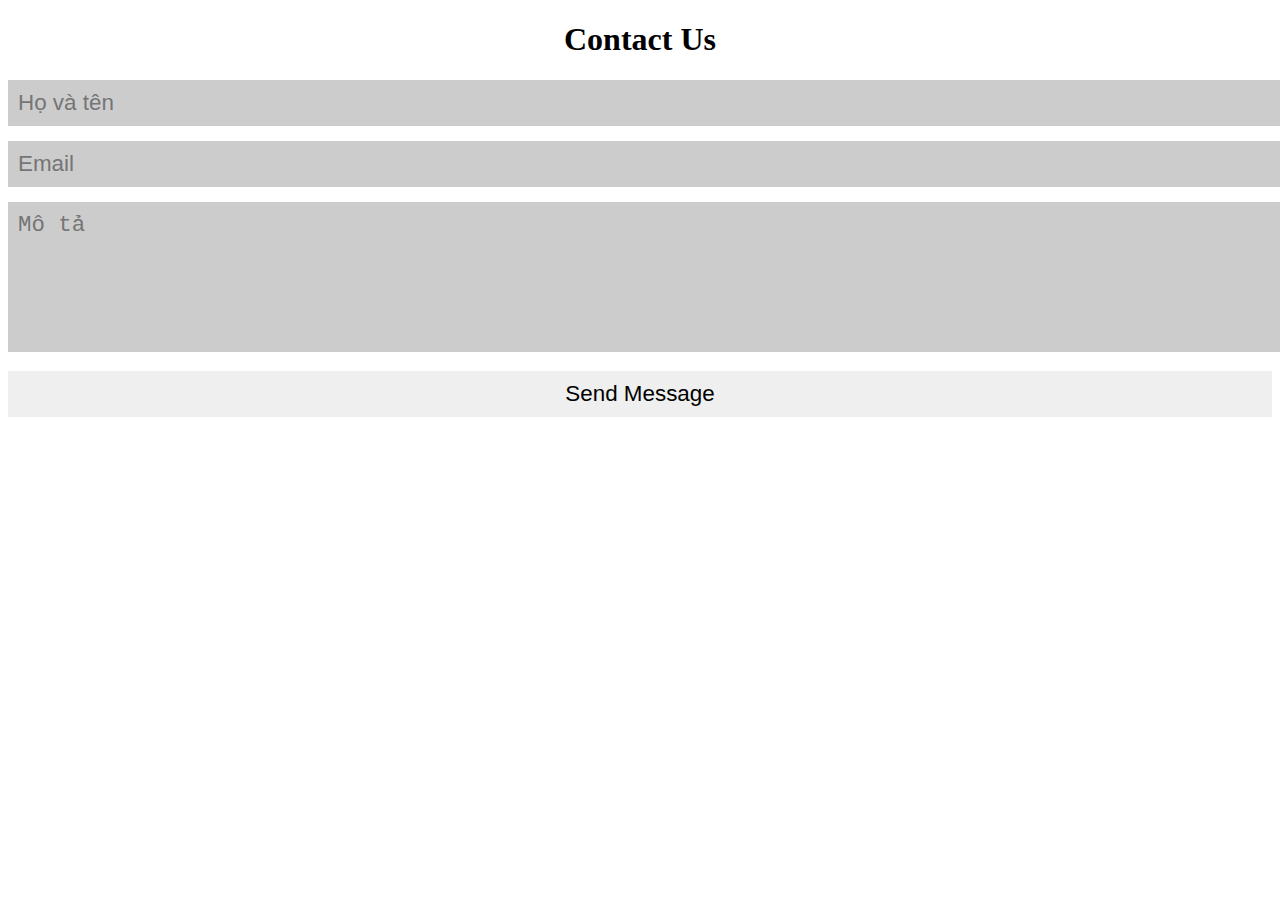
<file: index.html>
<!DOCTYPE html>
<html>
  <head>
    <style>input, textarea, button {
      font-size: 1.4rem;
      padding: 10px;
      border: none;
      width: 100%;
      margin-bottom: 15px;
    }
    
    input, textarea {
      background-color: #ccc;
    }
    
    form {
      margin-left: -20px;
      padding: 40px;
    }
    h1 {
  text-align: center;}

    </style>
    <meta charset="utf-8">
    <meta name="viewport" content="width=device-width">
    <title>Contact Us Form</title>
  </head>
  <body>
    <h1>Contact Us</h1>
    <input name="readername" type="text" placeholder="Họ và tên"/>
  <input name="readeremail" type="email" placeholder="Email"/>
  <textarea name="message" rows="5" cols="30" placeholder="Mô tả"></textarea>
  <button type="submit">Send Message</button>
  </body>
</html>
</file>
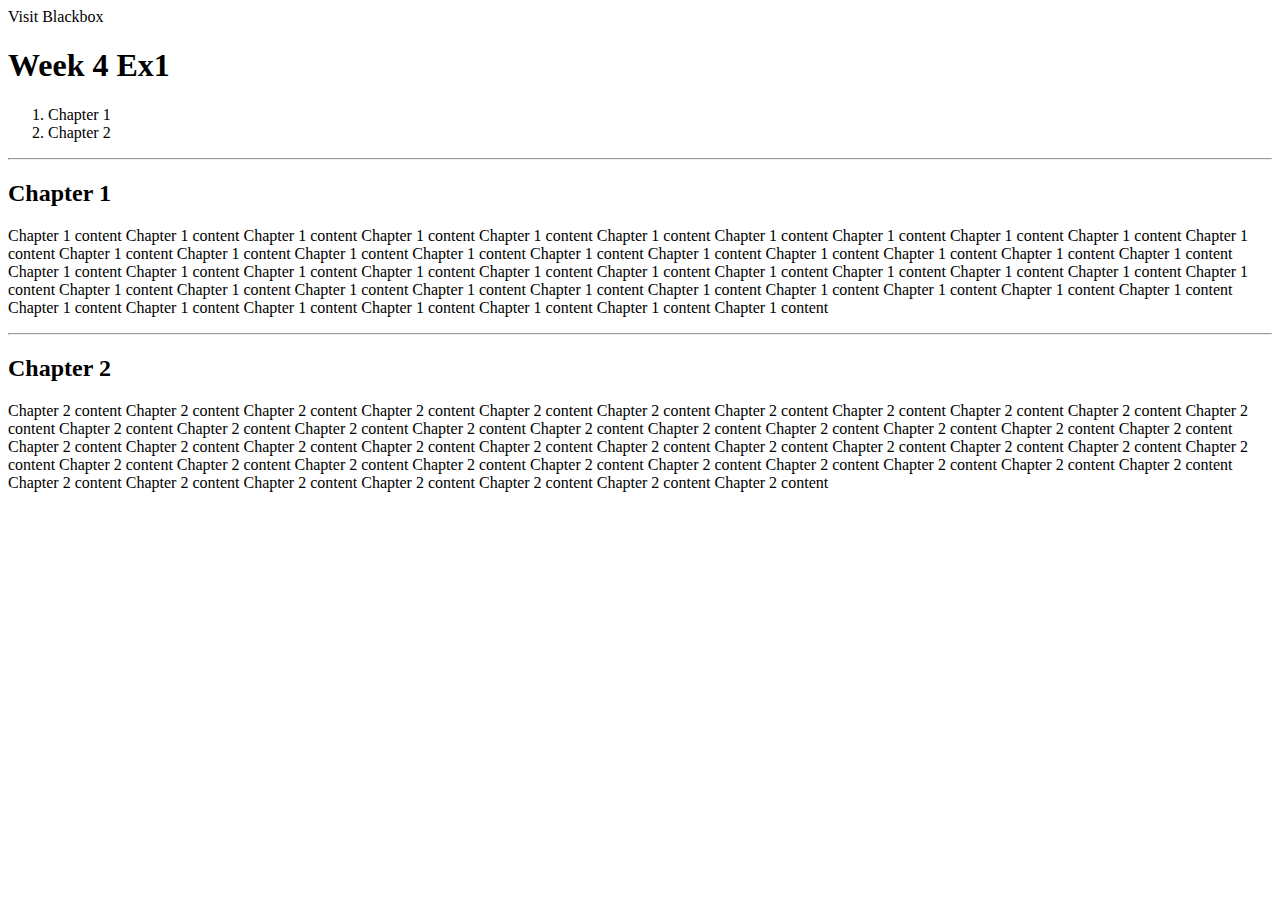
<file: week4/index.html>
<!DOCTYPE html>
<html lang="en">
<head>
    <meta charset="UTF-8">
    <meta name="viewport" content="width=device-width, initial-scale=1.0">
    <title>Document</title>
    <style>
        a {color:black;
        text-decoration: none}
        a:visited {color:red}
        a:hover {color:blue;
        text-decoration: underline}
        </style>
</head>

<body></body background="dec8307a-00a4-43ae-9783-438c8a8ad46a.jpg" text="white">
    <a href="https://www.blackbox.ai/"> Visit Blackbox</a>
    
</body>
<h1>Week 4 Ex1</h1>
    <ol>
        <li><a href="#chapter1">Chapter 1</a></li>
        <li><a href="#chapter2">Chapter 2</a></li>
    </ol>
    <hr>
    <h2 id="chapter1">Chapter 1</h2>
    <p>Chapter 1 content Chapter 1 content Chapter 1 content Chapter 1 content Chapter 1 content Chapter 1 content Chapter 1 content
         Chapter 1 content Chapter 1 content Chapter 1 content Chapter 1 content Chapter 1 content Chapter 1 content Chapter 1 content
         Chapter 1 content Chapter 1 content Chapter 1 content Chapter 1 content Chapter 1 content Chapter 1 content Chapter 1 content
         Chapter 1 content Chapter 1 content Chapter 1 content Chapter 1 content Chapter 1 content Chapter 1 content Chapter 1 content
         Chapter 1 content Chapter 1 content Chapter 1 content Chapter 1 content Chapter 1 content Chapter 1 content Chapter 1 content
         Chapter 1 content Chapter 1 content Chapter 1 content Chapter 1 content Chapter 1 content Chapter 1 content Chapter 1 content 
         Chapter 1 content Chapter 1 content Chapter 1 content Chapter 1 content Chapter 1 content Chapter 1 content Chapter 1 content
    </p>
    <hr>
    <h2 id="chapter2">Chapter 2</h2>
    <p>Chapter 2 content Chapter 2 content Chapter 2 content Chapter 2 content Chapter 2 content Chapter 2 content Chapter 2 content 
        Chapter 2 content Chapter 2 content Chapter 2 content Chapter 2 content Chapter 2 content Chapter 2 content Chapter 2 content 
        Chapter 2 content Chapter 2 content Chapter 2 content Chapter 2 content Chapter 2 content Chapter 2 content Chapter 2 content
        Chapter 2 content Chapter 2 content Chapter 2 content Chapter 2 content Chapter 2 content Chapter 2 content Chapter 2 content
        Chapter 2 content Chapter 2 content Chapter 2 content Chapter 2 content Chapter 2 content Chapter 2 content Chapter 2 content
        Chapter 2 content Chapter 2 content Chapter 2 content Chapter 2 content Chapter 2 content Chapter 2 content Chapter 2 content
        Chapter 2 content Chapter 2 content Chapter 2 content Chapter 2 content Chapter 2 content Chapter 2 content Chapter 2 content
    </p>

</html>
</file>
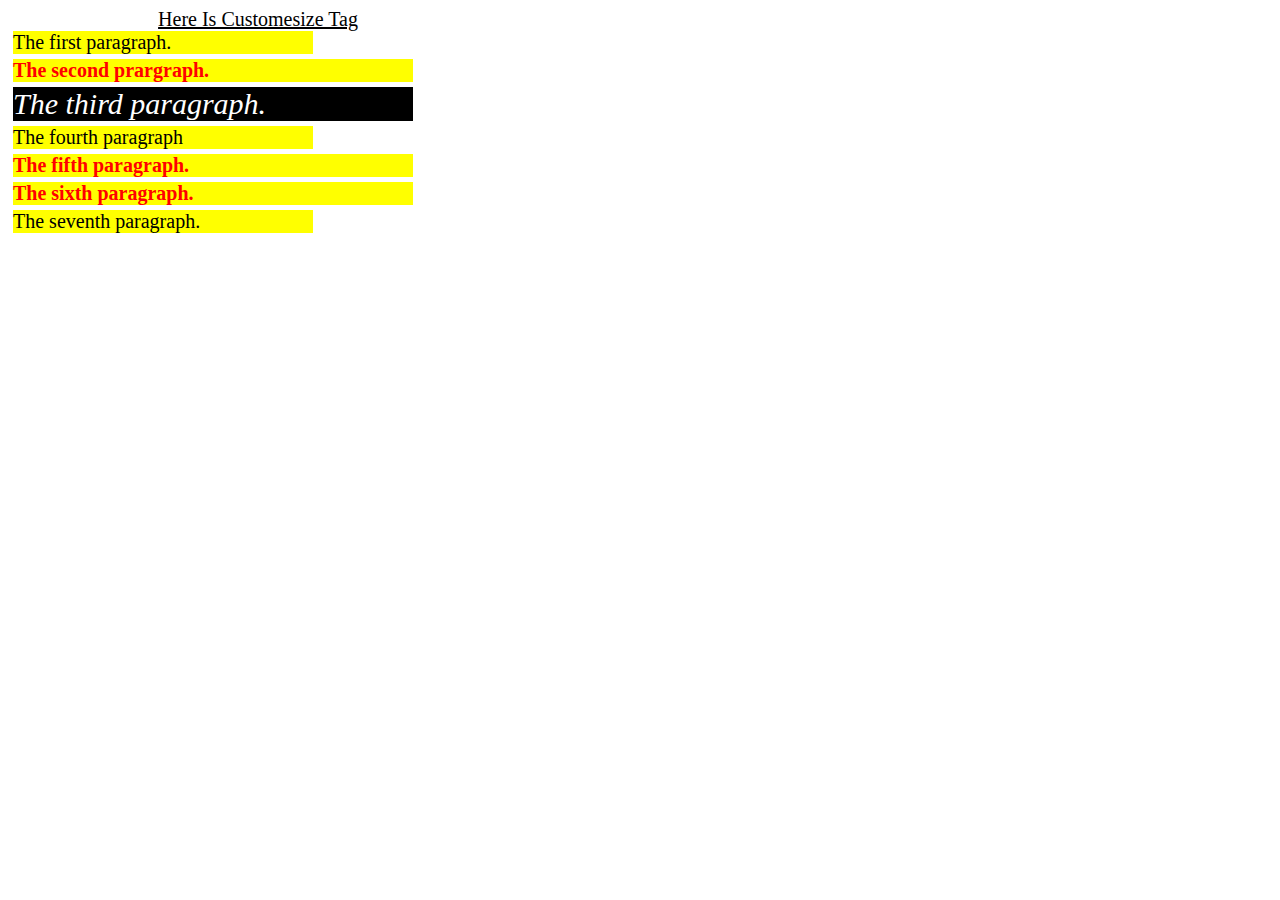
<file: week5/bt1.html>
<!DOCTYPE html>
<html>
<head>
<meta charset="utf-8">
<title>The priority of selectors</title>
<style type="text/css">
* { font: 20px "Comic Sans MS";}
MyCustomsizeTag {
    display: block;
    text-align: center;
    text-transform: capitalize;
    text-decoration: underline;
    width: 500px;
}
div{
    background-color: yellow;
    margin: 0px 0px 5px 5px;
    width: 300px;
}
.GroupFormat{
    font-weight: bold;
    color: #f00;
    width: 400px;
}
#TheHighestPriority{
    background-color: #000;
    font-weight: none;
    font: italic 30px "Times New Roman";
    color: #fff;
}
</style>
</head>
<body>
    <MyCustomsizeTag>Here is customesize tag</MyCustomsizeTag>
    <div>The first paragraph.</div>
    <div class="GroupFormat">The second prargraph.</div>
    <div class="GroupFormat" id="TheHighestPriority">The third paragraph.</div>
    <div>The fourth paragraph</div>
    <div class="GroupFormat">The fifth paragraph.</div>
    <div class="GroupFormat">The sixth paragraph.</div>
    <div>The seventh paragraph.</div>
</body>
</html>
</file>
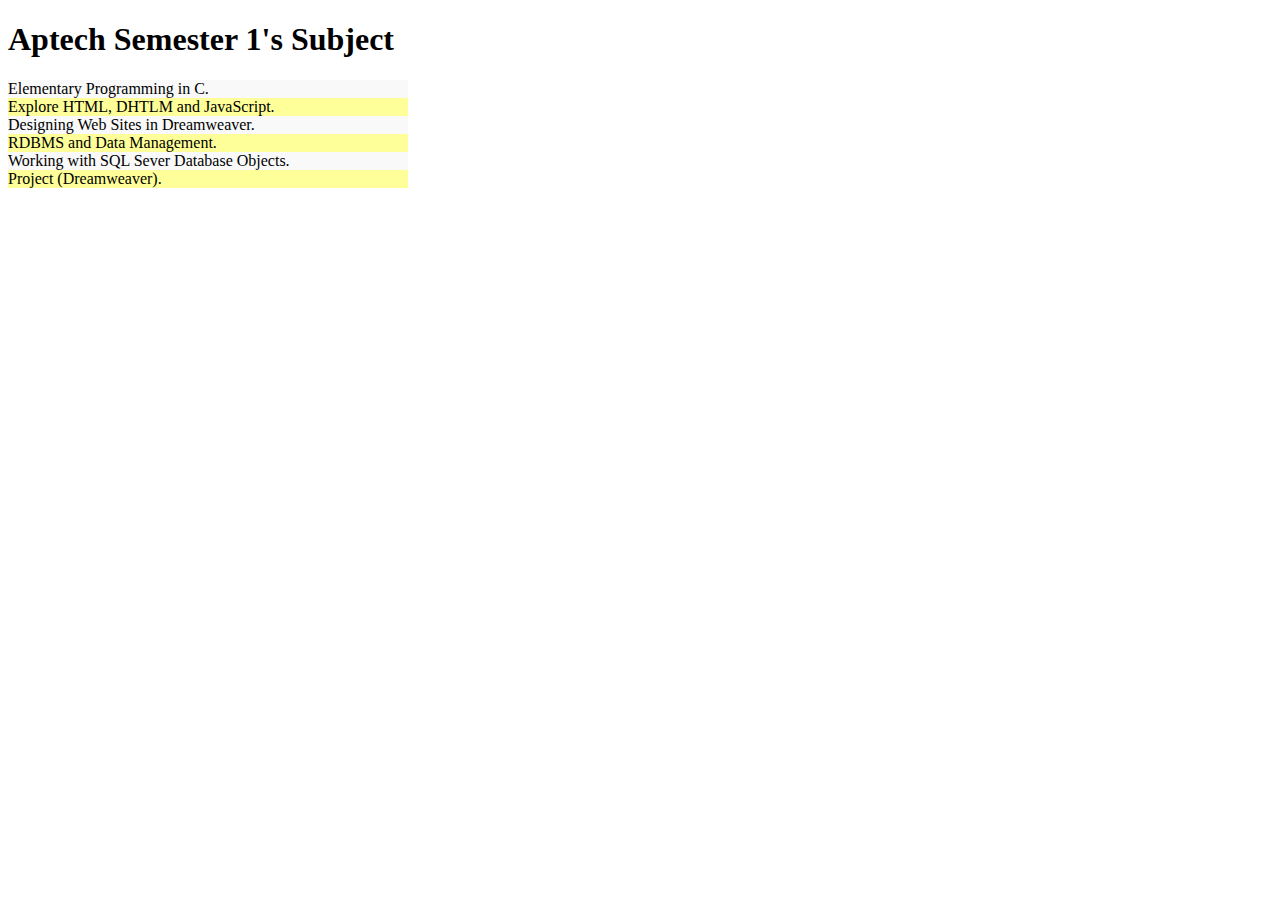
<file: week5/bt2.html>
<!DOCTYPE html>
<html>
<head>
    <meta charset="UTF-8">
    <title>Recognize odd and even element</title>
<style>
    div{width: 400px;}
    div:nth-child(even) {background:#f9f9f9;}
    div:nth-child(2n + 1) {background: #ff9;}
</style>
</head>
<body>
    <h1>Aptech Semester 1's Subject</h1>
    <div>Elementary Programming in C.</div>
    <div>Explore HTML, DHTLM and JavaScript.</div>
    <div>Designing Web Sites in Dreamweaver.</div>
    <div>RDBMS and Data Management.</div>
    <div>Working with SQL Sever Database Objects.</div>
    <div>Project (Dreamweaver).</div>
</body>
</html>
</file>
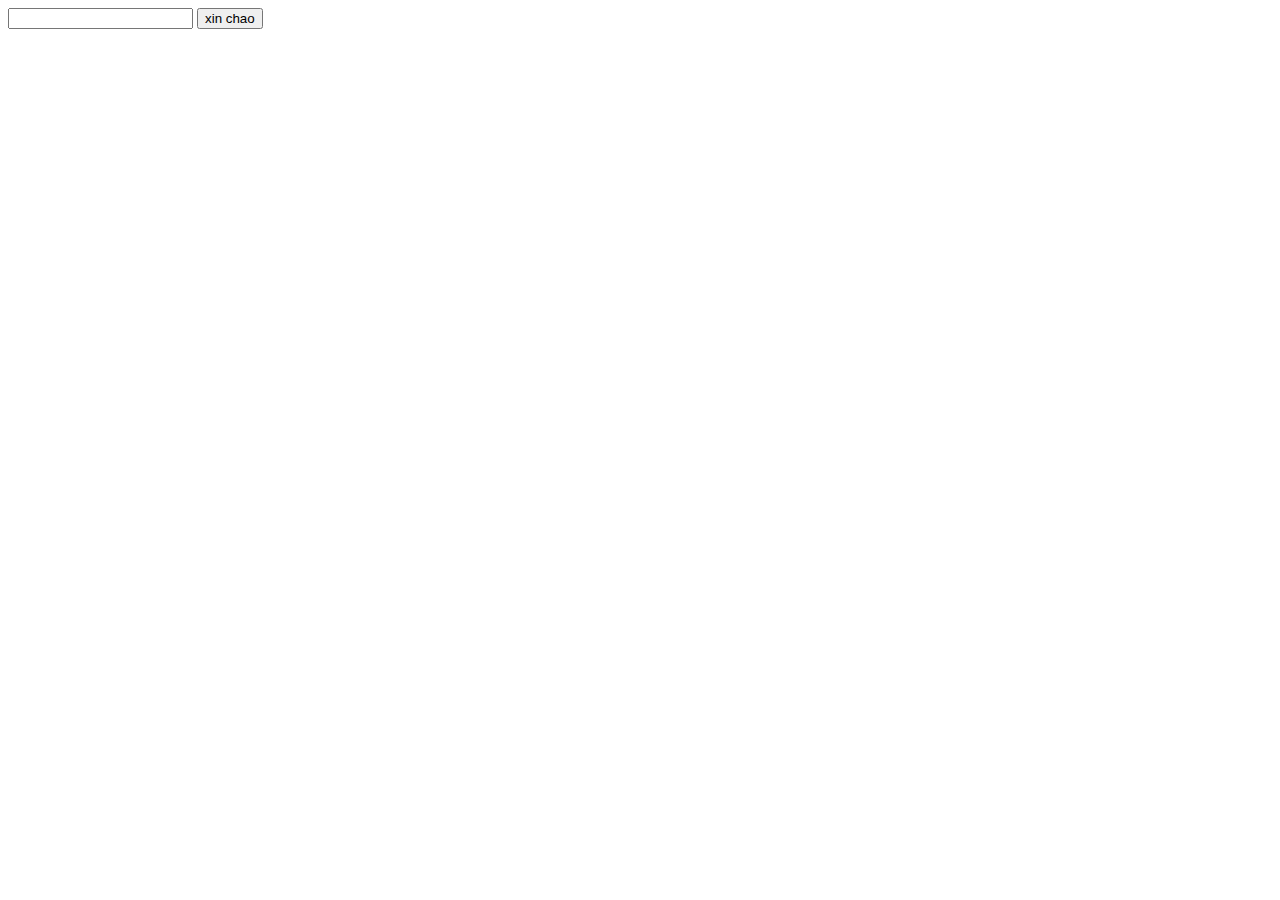
<file: week6/ex2.html>
<!DOCTYPE html>
<html lang="en">
<head>
    <meta charset="UTF-8">
    <meta name="viewport" content="width=device-width, initial-scale=1.0">
    <title>Document</title>
</head>
<body>
    <input type="text" id="hoten">
    <button onclick="xinchao ()">xin chao</button>
</body>
<script>
    function xinchao () {
    var hoten = document.getElementById('hoten').value;
    alert ('xin chao ban' + hoten );
    alert ('chuc ban vui ve')
    }
</script>
</html>
</file>
